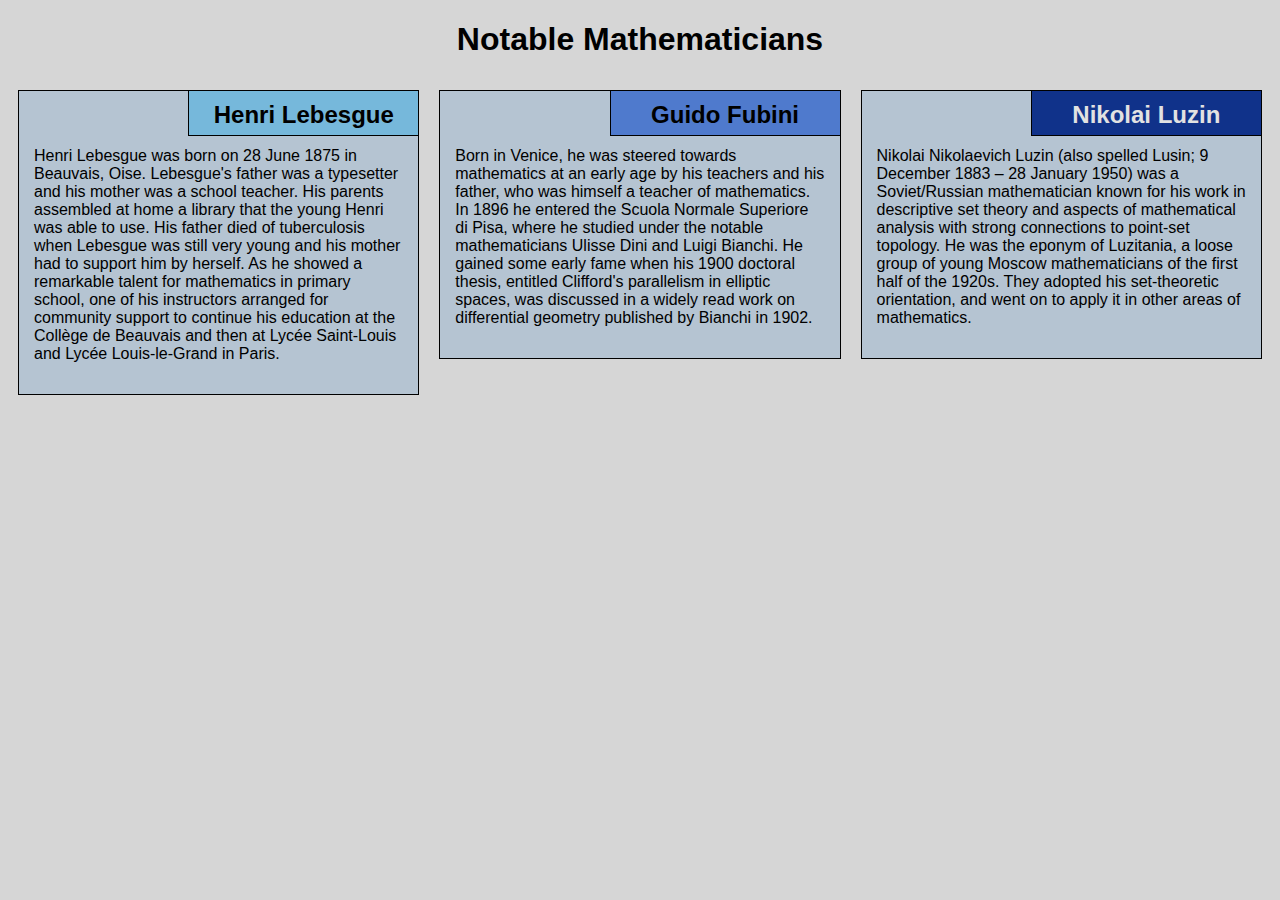
<file: week2.html>
<!DOCTYPE html>
<html lang="en">

<head>
     <link rel="stylesheet"  href="week2.css">
    <meta charset="utf-8">
    <meta name="viewport" content="width=device-width, initial-scale=1">
    
    <title>Assignment Solution for Module 2</title>
   
</head>

<body>
    <h1>Notable Mathematicians</h1>
    <div class="row">
        <div class="col-lg-4 col-md-6 col-sm-12">
            <section class="lebesgue">
                <h2>Henri Lebesgue</h2>
                <p>
                    Henri Lebesgue was born on 28 June 1875 in Beauvais, Oise. Lebesgue's father was a typesetter and his mother was a school teacher. His parents assembled at home a library that the young Henri was able to use. His father died of tuberculosis when Lebesgue
                    was still very young and his mother had to support him by herself. As he showed a remarkable talent for mathematics in primary school, one of his instructors arranged for community support to continue his education at the Collège de
                    Beauvais and then at Lycée Saint-Louis and Lycée Louis-le-Grand in Paris.
                </p>
            </section>
        </div>
        <div class="col-lg-4 col-md-6 col-sm-12">
            <section class="fubini">
                <h2>Guido Fubini</h2>
                <p>
                    Born in Venice, he was steered towards mathematics at an early age by his teachers and his father, who was himself a teacher of mathematics. In 1896 he entered the Scuola Normale Superiore di Pisa, where he studied under the notable mathematicians Ulisse
                    Dini and Luigi Bianchi. He gained some early fame when his 1900 doctoral thesis, entitled Clifford's parallelism in elliptic spaces, was discussed in a widely read work on differential geometry published by Bianchi in 1902.
                </p>
            </section>
        </div>
        <div class="col-lg-4 col-md-12 col-sm-12">
            <section class="luzin">
                <h2>Nikolai Luzin</h2>
                <p>
                    Nikolai Nikolaevich Luzin (also spelled Lusin;   9 December 1883 – 28 January 1950) was a Soviet/Russian mathematician known for his work in descriptive set theory and aspects of mathematical analysis with strong connections to point-set topology. He was
                    the eponym of Luzitania, a loose group of young Moscow mathematicians of the first half of the 1920s. They adopted his set-theoretic orientation, and went on to apply it in other areas of mathematics.
                </p>
            </section>
        </div>
    </div>
</body>

</html>
</file>
<file: week2.css>
* {
    box-sizing: border-box;
    font-family: Helvetica;
}

body {
    background-color: #d6d6d6;
}

h1 {
    text-align: center;
    color: black;
}

section {
    border: 1px solid black;
    background-color: #b5c4d2;
    margin: 10px;
}

section>h2 {
    float: right;
    border-bottom: 1px solid black;
    border-left: 1px solid black;
    margin: 0;
    width: 230px;
    text-align: center;
    font-style: Times;
    font-size: 24px;
    font-weight: bold;
    height: 45px;
    padding-top: 10px;
}

section.lebesgue>h2 {
    background-color: #76b8db;
}

section.fubini>h2 {
    background-color: #4f7acd;
}

section.luzin>h2 {
    color: #e2e2e2;
    background-color: #10328a;
}

section>p {
    padding: 40px 15px 15px 15px;
}

.row {
    width: 100%;
}


/* Desktop view options */

@media (min-width: 992px) {
    .col-lg-1, .col-lg-2, .col-lg-3, .col-lg-4, .col-lg-5, .col-lg-6, .col-lg-7, .col-lg-8, .col-lg-9, .col-lg-10, .col-lg-11, .col-lg-12 {
        float: left;
    }
    .col-lg-1 {
        width: 8.33%;
    }
    .col-lg-2 {
        width: 16.66%;
    }
    .col-lg-3 {
        width: 25%;
    }
    .col-lg-4 {
        width: 33.33%;
    }
    .col-lg-5 {
        width: 41.66%;
    }
    .col-lg-6 {
        width: 50%;
    }
    .col-lg-7 {
        width: 58.33%;
    }
    .col-lg-8 {
        width: 66.66%;
    }
    .col-lg-9 {
        width: 74.99%;
    }
    .col-lg-10 {
        width: 83.33%;
    }
    .col-lg-11 {
        width: 91.66%;
    }
    .col-lg-12 {
        width: 100%;
    }
}


/* Tablet view options */

@media (min-width: 768px) and (max-width: 991px) {
    .col-md-1, .col-md-2, .col-md-3, .col-md-4, .col-md-5, .col-md-6, .col-md-7, .col-md-8, .col-md-9, .col-md-10, .col-md-11, .col-md-12 {
        float: left;
    }
    .col-md-1 {
        width: 8.33%;
    }
    .col-md-2 {
        width: 16.66%;
    }
    .col-md-3 {
        width: 25%;
    }
    .col-md-4 {
        width: 33.33%;
    }
    .col-md-5 {
        width: 41.66%;
    }
    .col-md-6 {
        width: 50%;
    }
    .col-md-7 {
        width: 58.33%;
    }
    .col-md-8 {
        width: 66.66%;
    }
    .col-md-9 {
        width: 74.99%;
    }
    .col-md-10 {
        width: 83.33%;
    }
    .col-md-11 {
        width: 91.66%;
    }
    .col-md-12 {
        width: 100%;
    }
}


/* Mobile view options */

@media (max-width: 767px) {
    .col-sm-1, .col-sm-2, .col-sm-3, .col-sm-4, .col-sm-5, .col-sm-6, .col-sm-7, .col-sm-8, .col-sm-9, .col-sm-10, .col-sm-11, .col-sm-12 {
        float: left;
    }
    .col-sm-1 {
        width: 8.33%;
    }
    .col-sm-2 {
        width: 16.66%;
    }
    .col-sm-3 {
        width: 25%;
    }
    .col-sm-4 {
        width: 33.33%;
    }
    .col-sm-5 {
        width: 41.66%;
    }
    .col-sm-6 {
        width: 50%;
    }
    .col-sm-7 {
        width: 58.33%;
    }
    .col-sm-8 {
        width: 66.66%;
    }
    .col-sm-9 {
        width: 74.99%;
    }
    .col-sm-10 {
        width: 83.33%;
    }
    .col-sm-11 {
        width: 91.66%;
    }
    .col-sm-12 {
        width: 100%;
    }
}
</file>
